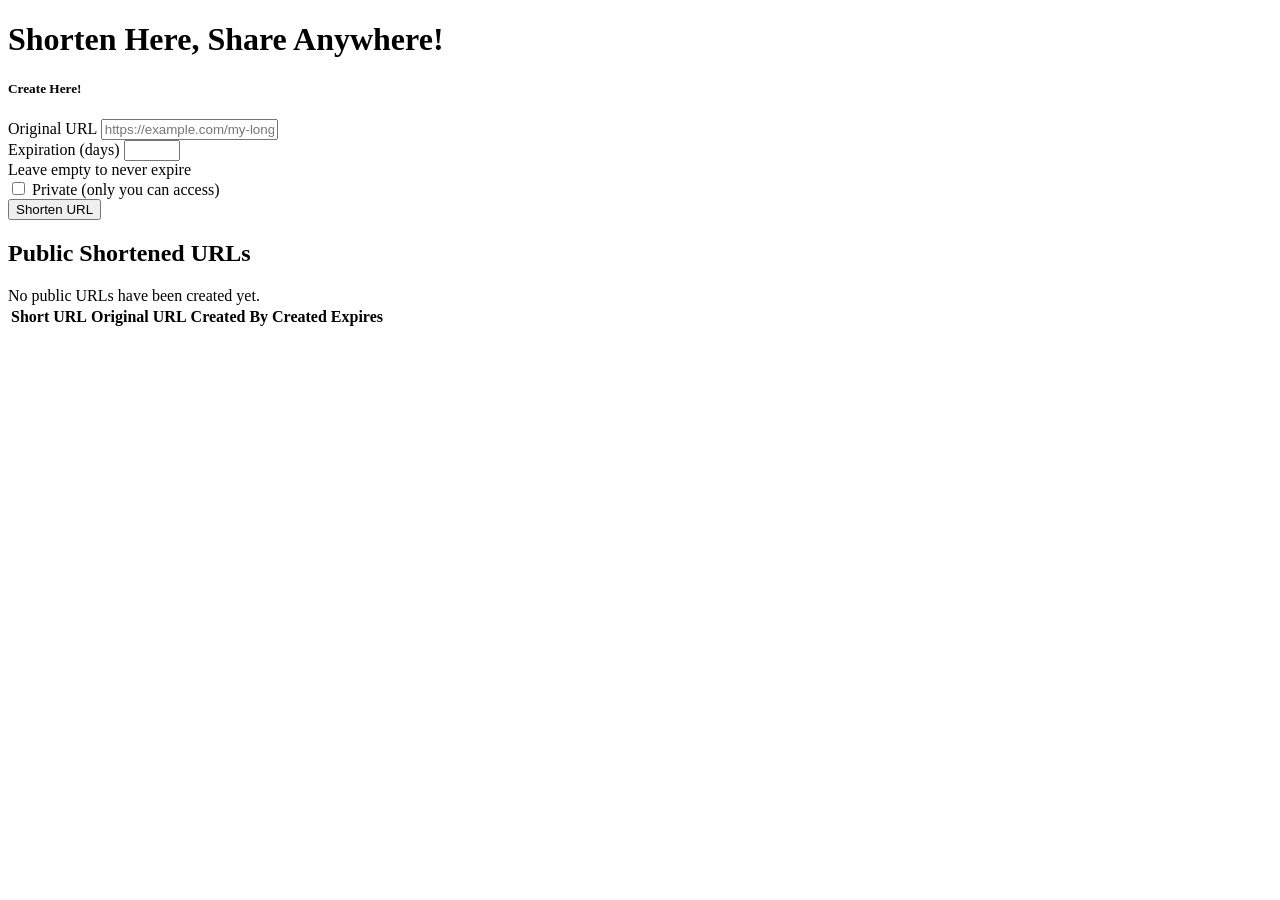
<file: src/main/resources/templates/index.html>
<!DOCTYPE html>
<html lang="en"
      xmlns:th="http://www.thymeleaf.org"
      xmlns:layout="http://www.ultraq.net.nz/thymeleaf/layout"
      layout:decorate="~{layout}" xmlns:sec="http://www.w3.org/1999/xhtml">
<head>
    <meta charset="UTF-8">
    <meta name="viewport" content="width=device-width, initial-scale=1.0">
    <title>Home</title>
</head>
<body>
<div layout:fragment="content">
    <div class="jumbotron bg-dark p-5 rounded-3 my-4">
        <h1 class="gradient-text">
            Shorten Here, Share Anywhere!
        </h1>
    </div>
    <div class="card mt-4 bg-dark">
        <div class="card-header">
            <h5 class="card-title mb-0 text-light">Create Here!</h5>
        </div>
        <div class="card-body">
            <form th:action="@{/short-urls}" method="post"
                  th:object="${createShortUrlForm}">
                <div class="mb-3">
                    <label for="originalUrl" class="form-label text-light">Original URL</label>
                    <input type="text" class="form-control" id="originalUrl"
                           th:field="*{originalUrl}"
                           placeholder="https://example.com/my-long-url">
                    <div class="text-danger"
                         th:if="${#fields.hasErrors('originalUrl')}"
                         th:errors="*{originalUrl}"></div>
                </div>
                <div class="mb-3" sec:authorize="isAuthenticated()">
                    <label for="expirationInDays" class="form-label text-light">Expiration (days)</label>
                    <input type="number" class="form-control" id="expirationInDays"
                           th:field="*{expirationInDays}"
                           min="1" max="365">
                    <div class="form-text">Leave empty to never expire</div>
                </div>
                <div class="mb-3 form-check" sec:authorize="isAuthenticated()">
                    <input type="checkbox" class="form-check-input" id="isPrivate" th:field="*{isPrivate}">
                    <label class="form-check-label text-light" for="isPrivate">Private (only you can access)</label>
                </div>

                <button type="submit" class="btn btn-gradient">
                    Shorten URL
                </button>
            </form>
        </div>
    </div>

    <h2 class="mt-5">Public Shortened URLs</h2>
    <div th:if="${shortUrls.data.isEmpty()}" class="alert alert-info bg-dark">
        No public URLs have been created yet.
    </div>
    <div th:unless="${shortUrls.data.isEmpty()}" class="table-responsive bg-dark">
        <table class="table table-dark table-hover">
            <thead>
            <tr>
                <th>Short URL</th>
                <th>Original URL</th>
                <th>Created By</th>
                <th>Created</th>
                <th>Expires</th>
            </tr>
            </thead>
            <tbody>
            <tr th:each="url : ${shortUrls.data}">
                <td>
                    <a th:href="@{/s/{key}(key=${url.shortKey})}" th:text="${baseUrl + '/s/' + url.shortKey}" target="_blank"></a>
                </td>
                <td>
                    <a th:href="${url.originalUrl}" th:text="${#strings.abbreviate(url.originalUrl, 50)}" target="_blank"></a>
                </td>
                <td th:text="${url.createdBy != null ? url.createdBy.name : 'Guest'}"></td>
                <td th:text="${#temporals.format(url.createdAt, 'yyyy-MM-dd HH:mm')}"></td>
                <td th:text="${url.expiresAt != null ? #temporals.format(url.expiresAt, 'yyyy-MM-dd HH:mm') : 'Never'}"></td>
            </tr>
            </tbody>
        </table>
        <div th:insert="~{pagination}"></div>
    </div>
</div>
</body>
</html>
</file>
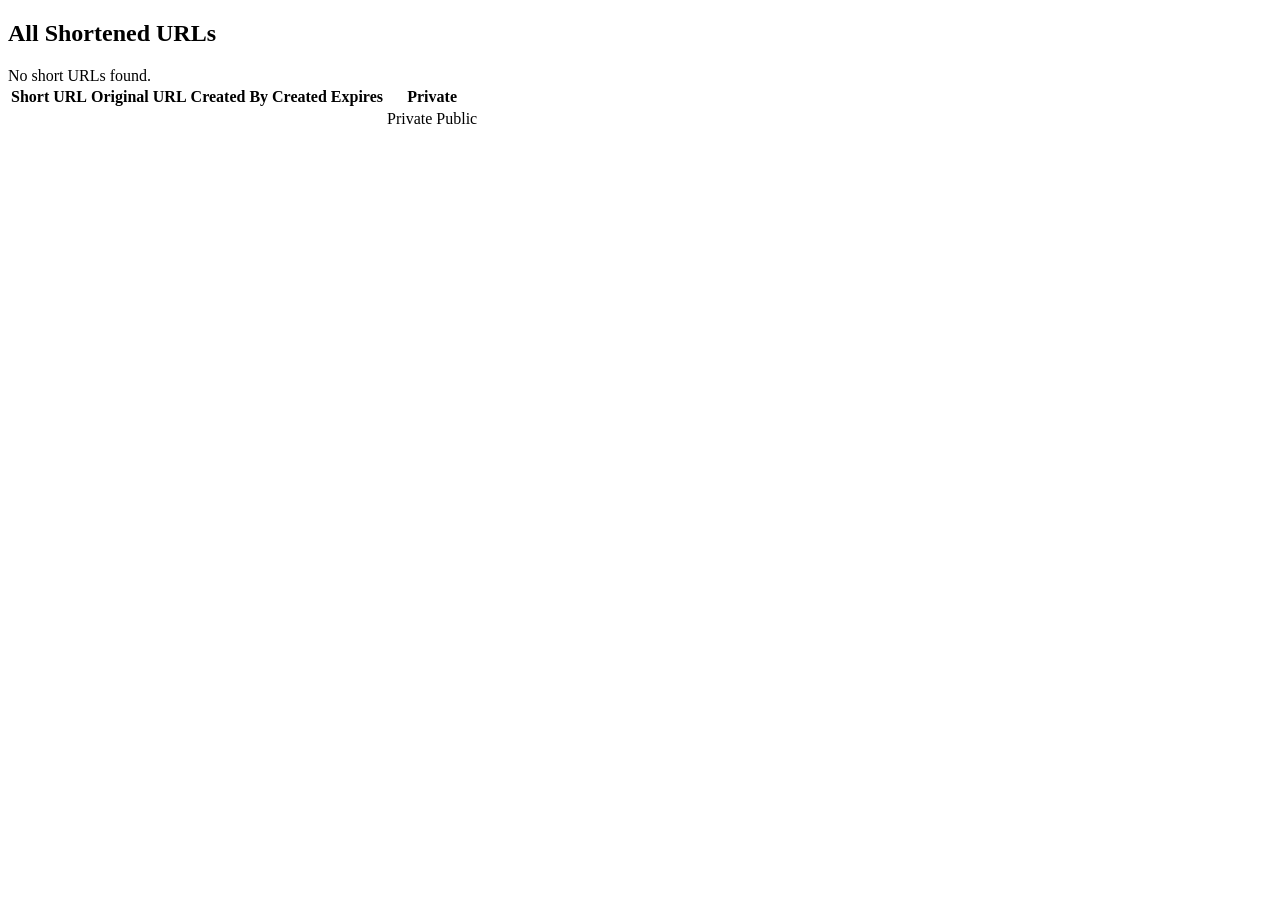
<file: src/main/resources/templates/admin-dashboard.html>
<!DOCTYPE html>
<html lang="en" xmlns:th="http://www.thymeleaf.org"
      xmlns:sec="http://www.thymeleaf.org/extras/spring-security"
      xmlns:layout="http://www.ultraq.net.nz/thymeleaf/layout"
      layout:decorate="~{layout}">
<head>
    <meta charset="UTF-8">
    <meta name="viewport" content="width=device-width, initial-scale=1.0">
    <title>Admin Dashboard</title>
</head>
<body>
<div layout:fragment="content">
    <h2 class="mt-5">All Shortened URLs</h2>
    <div th:if="${shortUrls.data.isEmpty()}" class="alert alert-info">
        No short URLs found.
    </div>
    <div th:unless="${shortUrls.data.isEmpty()}" class="table-responsive">
        <table class="table table-striped table-hover">
            <thead>
            <tr>
                <th>Short URL</th>
                <th>Original URL</th>
                <th>Created By</th>
                <th>Created</th>
                <th>Expires</th>
                <th>Private</th>
<!--                <th>Clicks</th>-->
            </tr>
            </thead>
            <tbody>
            <tr th:each="url : ${shortUrls.data}">
                <td>
                    <a th:href="@{/s/{key}(key=${url.shortKey})}" th:text="${baseUrl + '/s/' + url.shortKey}" target="_blank"></a>
                </td>
                <td>
                    <a th:href="${url.originalUrl}" th:text="${#strings.abbreviate(url.originalUrl, 50)}" target="_blank"></a>
                </td>
                <td th:text="${url.createdBy != null ? url.createdBy.name : 'Guest'}"></td>
                <td th:text="${#temporals.format(url.createdAt, 'yyyy-MM-dd HH:mm')}"></td>
                <td th:text="${url.expiresAt != null ? #temporals.format(url.expiresAt, 'yyyy-MM-dd HH:mm') : 'Never'}"></td>
                <td>
                    <span th:if="${url.private}" class="badge bg-secondary">Private</span>
                    <span th:unless="${url.private}" class="badge bg-success">Public</span>
                </td>
<!--                <td th:text="${url.clickCount}"></td>-->
            </tr>
            </tbody>
        </table>
        <div th:insert="~{pagination}"></div>
    </div>
</div>
</body>
</html>
</file>
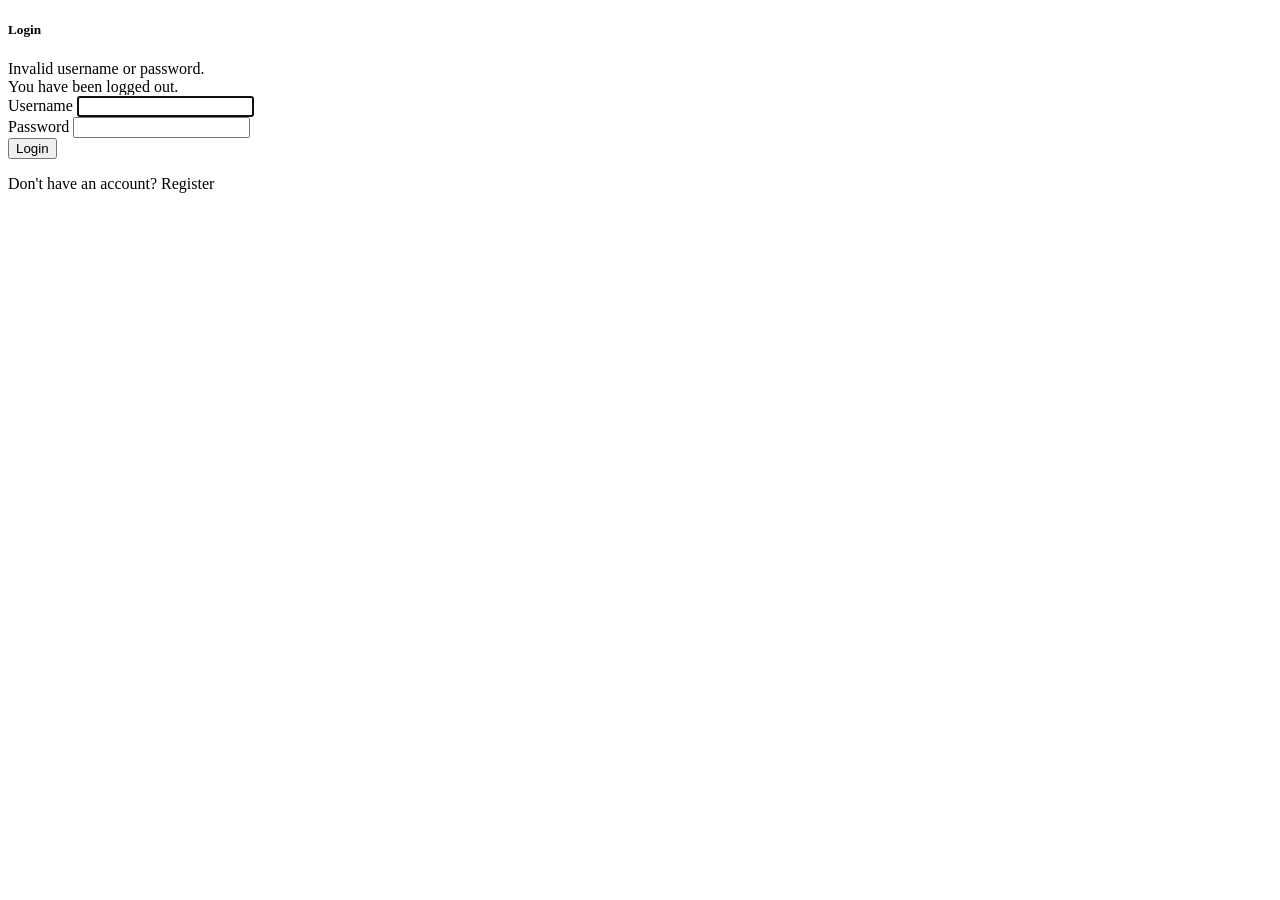
<file: src/main/resources/templates/login.html>
<!DOCTYPE html>
<html lang="en"
      xmlns:th="http://www.thymeleaf.org"
      xmlns:layout="http://www.ultraq.net.nz/thymeleaf/layout"
      layout:decorate="~{layout}">
<head>
    <meta charset="UTF-8">
    <meta name="viewport" content="width=device-width, initial-scale=1.0">
    <title>Login</title>
</head>
<body>
<div layout:fragment="content">
    <div class="row justify-content-center mt-5 bg-dark text-light">
        <div class="col-md-6">
            <div class="card bg-dark text-light border-secondary shadow-lg">
                <div class="card-header bg-dark border-secondary">
                    <h5 class="card-title mb-0">Login</h5>
                </div>
                <div class="card-body">
                    <div th:if="${param.error}" class="alert alert-danger">
                        Invalid username or password.
                    </div>
                    <div th:if="${param.logout}" class="alert alert-success">
                        You have been logged out.
                    </div>
                    <form th:action="@{/login}" method="post">
                        <div class="mb-3">
                            <label for="username" class="form-label">Username</label>
                            <input type="text" class="form-control" id="username" name="username" required autofocus>
                        </div>
                        <div class="mb-3">
                            <label for="password" class="form-label">Password</label>
                            <input type="password" class="form-control" id="password" name="password" required>
                        </div>
                        <button type="submit" class="btn btn-gradient">Login</button>
                    </form>
                    <div class="mt-3">
                        <p class="text-light">
                            Don't have an account?
                            <a th:href="@{/register}" class="text-info">
                                Register
                            </a>
                        </p>
                    </div>
                </div>
            </div>
        </div>
    </div>
</div>
</body>
</html>
</file>
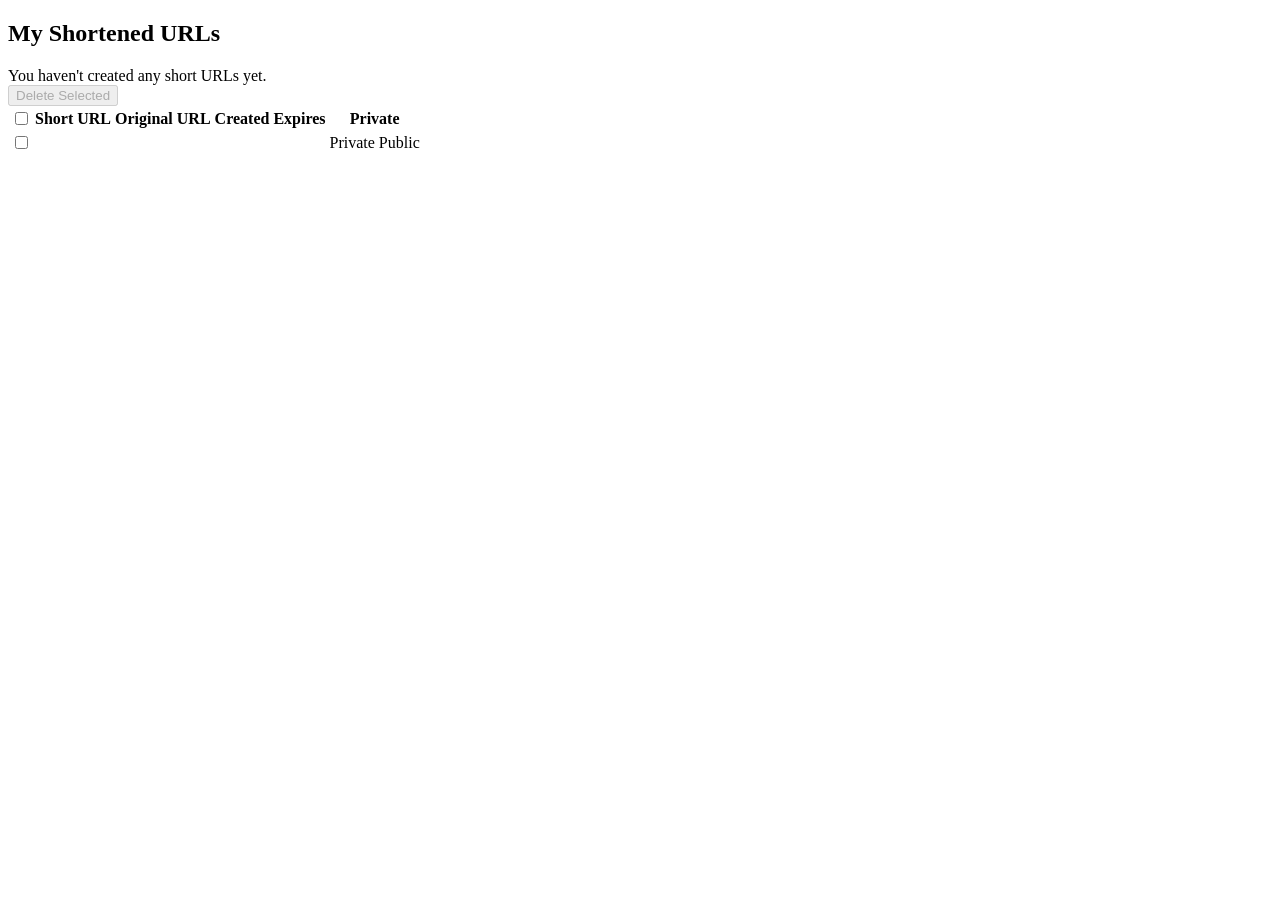
<file: src/main/resources/templates/my-urls.html>
<!DOCTYPE html>
<html lang="en" xmlns:th="http://www.thymeleaf.org"
      xmlns:sec="http://www.thymeleaf.org/extras/spring-security"
      xmlns:layout="http://www.ultraq.net.nz/thymeleaf/layout"
      layout:decorate="~{layout}">
<head>
    <meta charset="UTF-8">
    <meta name="viewport" content="width=device-width, initial-scale=1.0">
    <title>My URLs</title>
    <script>
        document.addEventListener('DOMContentLoaded', function() {
            const selectAllCheckbox = document.getElementById('selectAll');
            const urlCheckboxes = document.querySelectorAll('.url-checkbox');
            const deleteSelectedBtn = document.getElementById('deleteSelectedBtn');
            const deleteForm = document.getElementById('deleteForm');

            // Handle "Select All" checkbox
            selectAllCheckbox.addEventListener('change', function() {
                const isChecked = this.checked;
                urlCheckboxes.forEach(checkbox => {
                    checkbox.checked = isChecked;
                });
                updateDeleteButtonState();
            });

            // Handle individual checkboxes
            urlCheckboxes.forEach(checkbox => {
                checkbox.addEventListener('change', function() {
                    updateDeleteButtonState();

                    // Update "Select All" checkbox state
                    const allChecked = Array.from(urlCheckboxes).every(cb => cb.checked);
                    selectAllCheckbox.checked = allChecked;
                });
            });

            // Handle delete button click
            deleteSelectedBtn.addEventListener('click', function() {
                if (confirm('Are you sure you want to delete the selected URLs? This action cannot be undone.')) {
                    deleteForm.submit();
                }
            });

            // Update delete button state based on selection
            function updateDeleteButtonState() {
                const anyChecked = Array.from(urlCheckboxes).some(cb => cb.checked);
                deleteSelectedBtn.disabled = !anyChecked;
            }
        });
    </script>
</head>
<body>
<div layout:fragment="content">
    <h2 class="mt-5">My Shortened URLs</h2>
    <div th:if="${shortUrls.data.isEmpty()}" class="alert alert-info">
        You haven't created any short URLs yet.
    </div>
    <div th:unless="${shortUrls.data.isEmpty()}" class="table-responsive">
        <form id="deleteForm" th:action="@{/delete-urls}" method="post">
            <div class="mb-3">
                <button id="deleteSelectedBtn" class="btn btn-danger" disabled>
                    Delete Selected
                </button>
            </div>
            <table class="table table-striped table-hover">
                <thead>
                <tr>
                    <th>
                        <input type="checkbox" id="selectAll" class="form-check-input">
                    </th>
                    <th>Short URL</th>
                    <th>Original URL</th>
                    <th>Created</th>
                    <th>Expires</th>
                    <th>Private</th>
<!--                    <th>Clicks</th>-->
                </tr>
                </thead>
                <tbody>
                <tr th:each="url : ${shortUrls.data}">
                    <td>
                        <input type="checkbox" name="ids" th:value="${url.id}"
                               class="form-check-input url-checkbox">
                    </td>
                    <td>
                        <a th:href="@{/s/{key}(key=${url.shortKey})}"
                           th:text="${baseUrl + '/s/' + url.shortKey}"
                           target="_blank"></a>
                    </td>
                    <td>
                        <a th:href="${url.originalUrl}"
                           th:text="${#strings.abbreviate(url.originalUrl, 50)}"
                           target="_blank"></a>
                    </td>
                    <td th:text="${#temporals.format(url.createdAt, 'yyyy-MM-dd HH:mm')}"></td>
                    <td th:text="${url.expiresAt != null ? #temporals.format(url.expiresAt, 'yyyy-MM-dd HH:mm') : 'Never'}"></td>
                    <td>
                        <span th:if="${url.private}" class="badge bg-secondary">Private</span>
                        <span th:unless="${url.private}" class="badge bg-success">Public</span>
                    </td>
<!--                    <td th:text="${url.clickCount}"></td>-->
                </tr>
                </tbody>
            </table>
        </form>
        <div th:insert="~{pagination}"></div>
    </div>
</div>
</body>
</html>
</file>
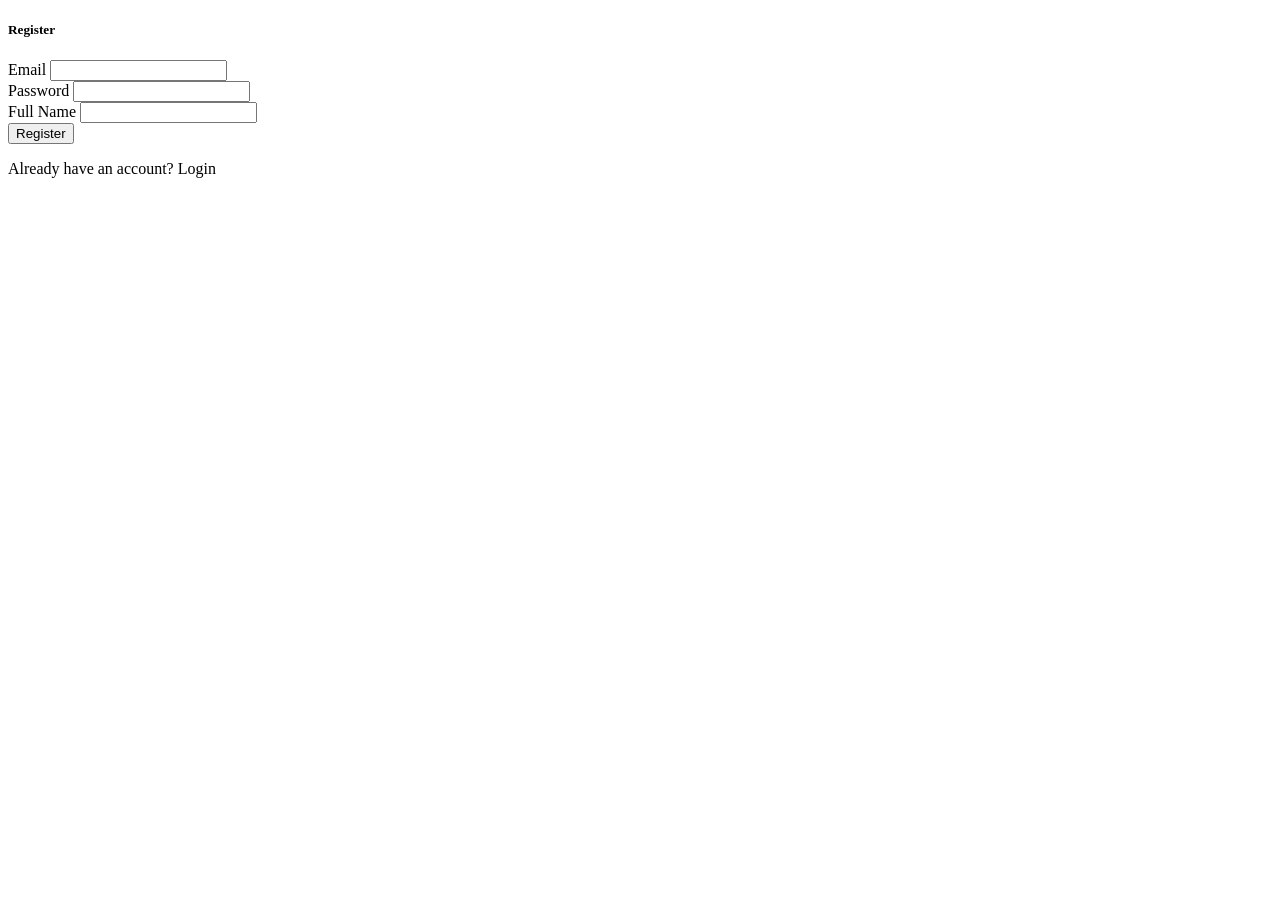
<file: src/main/resources/templates/register.html>
<!DOCTYPE html>
<html lang="en"
      xmlns:th="http://www.thymeleaf.org"
      xmlns:layout="http://www.ultraq.net.nz/thymeleaf/layout"
      layout:decorate="~{layout}">
<head>
    <meta charset="UTF-8">
    <meta name="viewport" content="width=device-width, initial-scale=1.0">
    <title>Register</title>
</head>
<body>
<div layout:fragment="content">
    <div class="row justify-content-center mt-5">
        <div class="col-md-6">
            <div class="card bg-dark text-light border-secondary shadow-lg">
                <div class="card-header bg-dark border-secondary">
                    <h5 class="card-title mb-0">Register</h5>
                </div>
                <div class="card-body">
                    <form th:action="@{/register}" method="post" th:object="${user}">
                        <div class="mb-3">
                            <label for="email" class="form-label">Email</label>
                            <input type="email" class="form-control" id="email" th:field="*{email}">
                            <div class="text-danger" th:if="${#fields.hasErrors('email')}" th:errors="*{email}"></div>
                        </div>
                        <div class="mb-3">
                            <label for="password" class="form-label">Password</label>
                            <input type="password" class="form-control" id="password" th:field="*{password}">
                            <div class="text-danger" th:if="${#fields.hasErrors('password')}" th:errors="*{password}"></div>
                        </div>
                        <div class="mb-3">
                            <label for="name" class="form-label">Full Name</label>
                            <input type="text" class="form-control" id="name" th:field="*{name}">
                            <div class="text-danger" th:if="${#fields.hasErrors('name')}" th:errors="*{name}"></div>
                        </div>
                        <button type="submit" class="btn btn-gradient">Register</button>
                    </form>
                    <div class="mt-3">
                        <p class="text-light">Already have an account? <a th:href="@{/login}" class="text-info">Login</a></p>
                    </div>
                </div>
            </div>
        </div>
    </div>
</div>
</body>
</html>
</file>
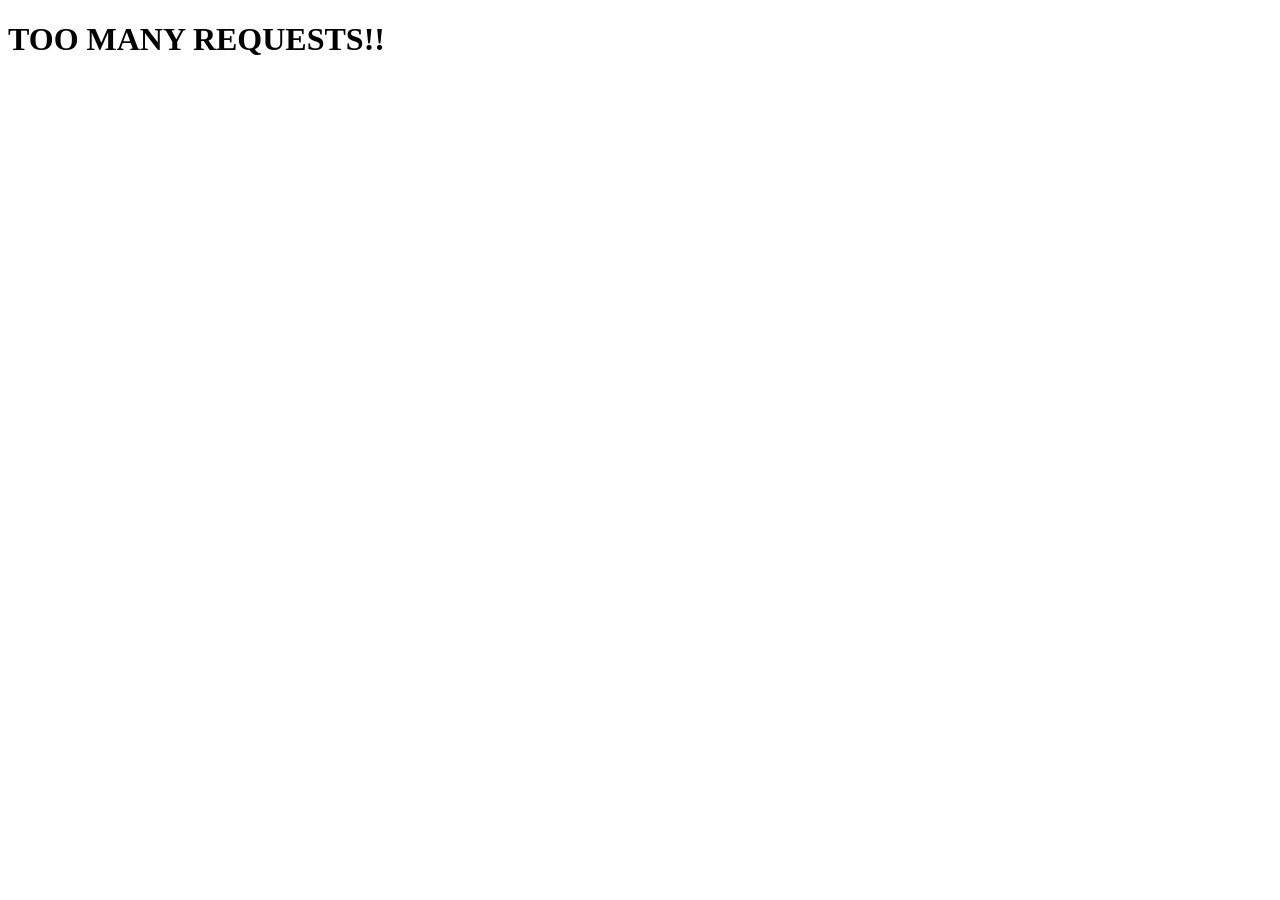
<file: src/main/resources/templates/TooManyRequest.html>
<!DOCTYPE html>
<html lang="en"
      xmlns:th="http://www.thymeleaf.org"
      xmlns:layout="http://www.ultraq.net.nz/thymeleaf/layout"
      layout:decorate="~{layout}">
<head>
    <meta charset="UTF-8">
    <meta name="viewport" content="width=device-width, initial-scale=1">
    <title>Page Not Found</title>
</head>
<body>
<div layout:fragment="content">
    <h1>TOO MANY REQUESTS!!</h1>
</div>
</body>
</html>
</file>
